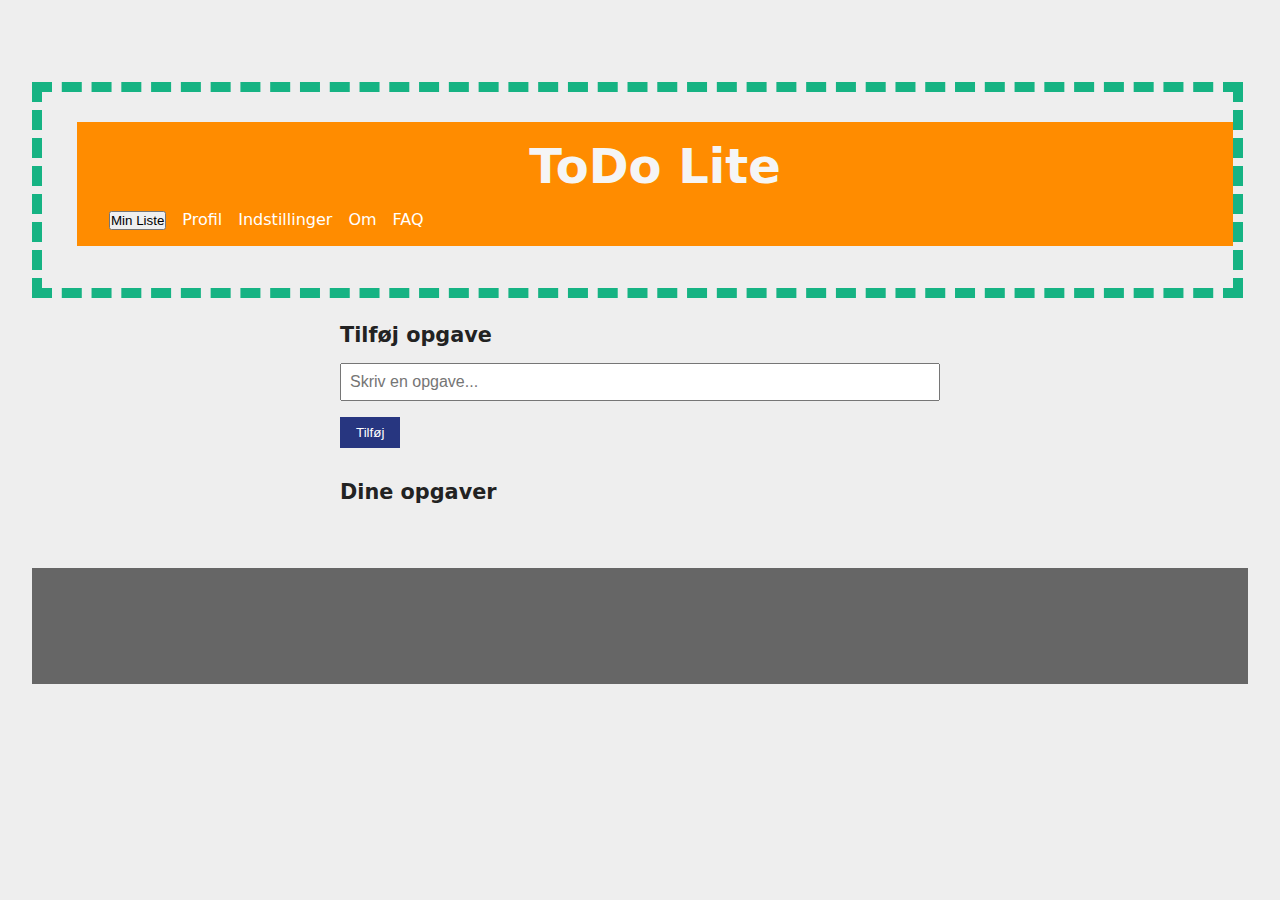
<file: index.html>
<!DOCTYPE html>
<html lang="da">
<head>
    <meta charset="UTF-8" />
    <meta name="viewport" content="width=device-width, initial-scale=1.0" />
    <meta name="description" content="This is a simple todo"/>
    <title>Min liste – ToDo Lite</title>
    <link rel="stylesheet" href="assets/style.css" />
</head>
<body class="page">
<div class="container">
    <header class="site-header">
        <h1 class="site-title">
            ToDo Lite
        </h1>
        <nav class="main-navigation">
            <ul class="nav-list">
                <li>
                    <a
                        class="nav-link"
                        href="index.html"
                    >
                        <button type="button" class="btn btn-danger">Min Liste</button>
                    </a>
                </li>

                <li>
                    <a
                        class="nav-link"
                        href="profil.html"
                    >
                        Profil
                    </a>
                </li>
                <li>
                    <a
                        class="nav-link"
                        href="indstillinger.html"
                    >
                        Indstillinger
                    </a>
                </li>
                <li>
                    <a
                        class="nav-link"
                        href="om.html"
                    >
                        Om
                    </a>
                </li>
                <li>
                    <a
                        class="nav-link"
                        href="faq.html"
                    >
                        FAQ
                    </a>
                </li>
            </ul>
        </nav>
    </header>
</div>

    <main class="page-content">
        <section class="task-section">
            <h2 class="task-section-title">
                Tilføj opgave
            </h2>
            <form
                class="task-form"
                data-js-task-form!
            >
                <input
                    type="text"
                    name="task"
                    class="task-input-field"
                    placeholder="Skriv en opgave..."
                    data-js-task-input!
                />
                <button
                    type="submit"
                    class="task-submit-button"
                >
                    Tilføj
                </button>
            </form>
        </section>

        <section class="task-section">
            <h2 class="task-section-title">
                Dine opgaver
            </h2>
            <ul
                class="task-list"
                data-js-task-list
            >
            </ul>
        </section>
    </main>

    <footer class="site-footer">
        <p class="footer-note">
            &copy; 2025 ToDo Lite
        </p>
    </footer>

    <script src="assets/app.js"></script>
</body>
</html>
</file>
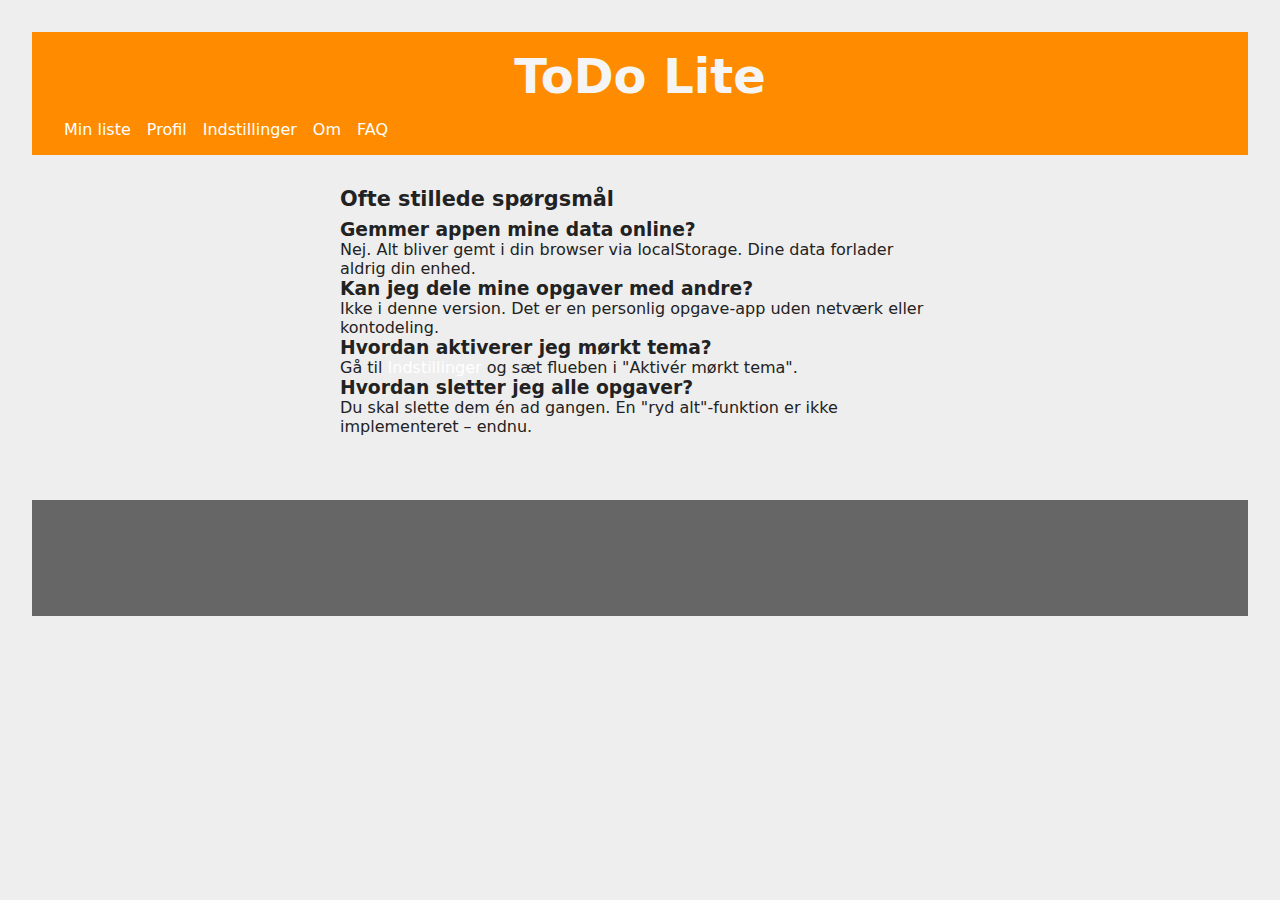
<file: faq.html>
<!DOCTYPE html>
<html lang="da">
<head>
  <meta charset="UTF-8" />
  <meta name="viewport" content="width=device-width, initial-scale=1.0" />
  <meta name="description" content="This is a simple todo">
  <title>FAQ – ToDo Lite</title>
  <link rel="stylesheet" href="assets/style.css" />
</head>
<body class="page">

  <header class="site-header">
    <h1 class="site-title">
      ToDo Lite
    </h1>
    <nav class="main-navigation">
      <ul class="nav-list">
        <li>
          <a class="nav-link" href="index.html">
            Min liste
          </a>
        </li>
        <li>
          <a class="nav-link" href="profil.html">
            Profil
          </a>
        </li>
        <li>
          <a class="nav-link" href="indstillinger.html">
            Indstillinger
          </a>
        </li>
        <li>
          <a class="nav-link" href="om.html">
            Om
          </a>
        </li>
        <li>
          <a class="nav-link" href="faq.html">
            FAQ
          </a>
        </li>
      </ul>
    </nav>
  </header>

  <main class="page-content">
    <section>
      <h2 class="task-section-title">
        Ofte stillede spørgsmål
      </h2>
      <h3>
        Gemmer appen mine data online?
      </h3>
      <p>
        Nej. Alt bliver gemt i din browser via localStorage. Dine data forlader aldrig din enhed.
      </p>

      <h3>
        Kan jeg dele mine opgaver med andre?
      </h3>
      <p>
        Ikke i denne version. Det er en personlig opgave-app uden netværk eller kontodeling.
      </p>

      <h3>
        Hvordan aktiverer jeg mørkt tema?
      </h3>
      <p>
        Gå til <a class="nav-link" href="indstillinger.html">Indstillinger</a> og sæt flueben i "Aktivér mørkt tema".
      </p>

      <h3>
        Hvordan sletter jeg alle opgaver?
      </h3>
      <p>
        Du skal slette dem én ad gangen. En "ryd alt"-funktion er ikke implementeret – endnu.
      </p>
    </section>
  </main>

  <footer class="site-footer">
    <p class="footer-note">
      &copy; 2025 ToDo Lite
    </p>
  </footer>

</body>
</html>
</file>
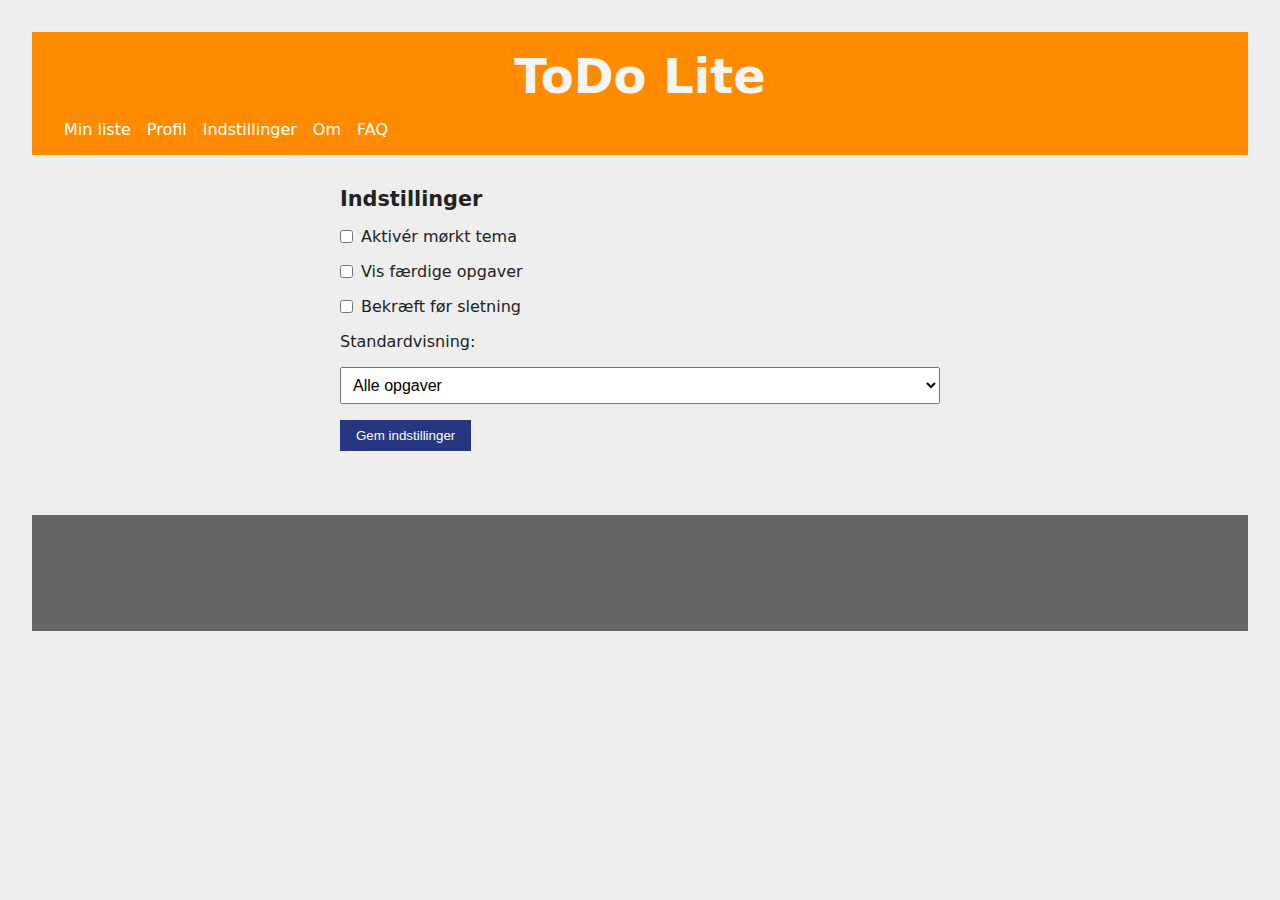
<file: indstillinger.html>
<!DOCTYPE html>
<html lang="da">
<head>
    <meta charset="UTF-8" />
    <meta name="viewport" content="width=device-width, initial-scale=1.0" />
    <meta name="description" content="This is a simple todo">
    <title>Indstillinger – ToDo Lite</title>
    <link rel="stylesheet" href="assets/style.css" />
</head>
<body class="page">
    <header class="site-header">
        <h1 class="site-title">
            ToDo Lite
        </h1>
        <nav class="main-navigation">
            <ul class="nav-list">
                <li>
                    <a
                        class="nav-link"
                        href="index.html"
                    >
                        Min liste
                    </a>
                </li>
                <li>
                    <a
                        class="nav-link"
                        href="profil.html"
                    >
                        Profil
                    </a>
                </li>
                <li>
                    <a
                        class="nav-link"
                        href="indstillinger.html"
                    >
                        Indstillinger
                    </a>
                </li>
                <li>
                    <a
                        class="nav-link"
                        href="om.html"
                    >
                        Om
                    </a>
                </li>
                <li>
                    <a
                        class="nav-link"
                        href="faq.html"
                    >
                        FAQ
                    </a>
                </li>
            </ul>
        </nav>
    </header>

    <main class="page-content">
        <section class="settings-section">
            <h2 class="task-section-title">
                Indstillinger
            </h2>
            <form
                class="settings-form"
                data-js-settings-form
            >
                <div class="setting-item">
                    <input
                        type="checkbox"
                        id="darkmode"
                        name="darkmode"
                    />
                    <label for="darkmode">
                        Aktivér mørkt tema
                    </label>
                </div>

                <div class="setting-item">
                    <input
                        type="checkbox"
                        id="show-completed"
                        name="showCompleted"
                    />
                    <label for="show-completed">
                        Vis færdige opgaver
                    </label>
                </div>

                <div class="setting-item">
                    <input
                        type="checkbox"
                        id="confirm-delete"
                        name="confirmDelete"
                    />
                    <label for="confirm-delete">
                        Bekræft før sletning
                    </label>
                </div>

                <label for="priority">
                    Standardvisning:
                </label>
                <select
                    id="priority"
                    name="viewFilter"
                    class="task-input-field"
                >
                    <option value="all">
                        Alle opgaver
                    </option>
                    <option value="active">
                        Kun aktive
                    </option>
                    <option value="completed">
                        Kun færdige
                    </option>
                </select>

                <button
                    type="submit"
                    class="task-submit-button"
                >
                    Gem indstillinger
                </button>
            </form>
        </section>
    </main>

    <footer class="site-footer">
        <p class="footer-note">
            &copy; 2025 ToDo Lite
        </p>
    </footer>

    <script src="assets/app.js"></script>
</body>
</html>
</file>
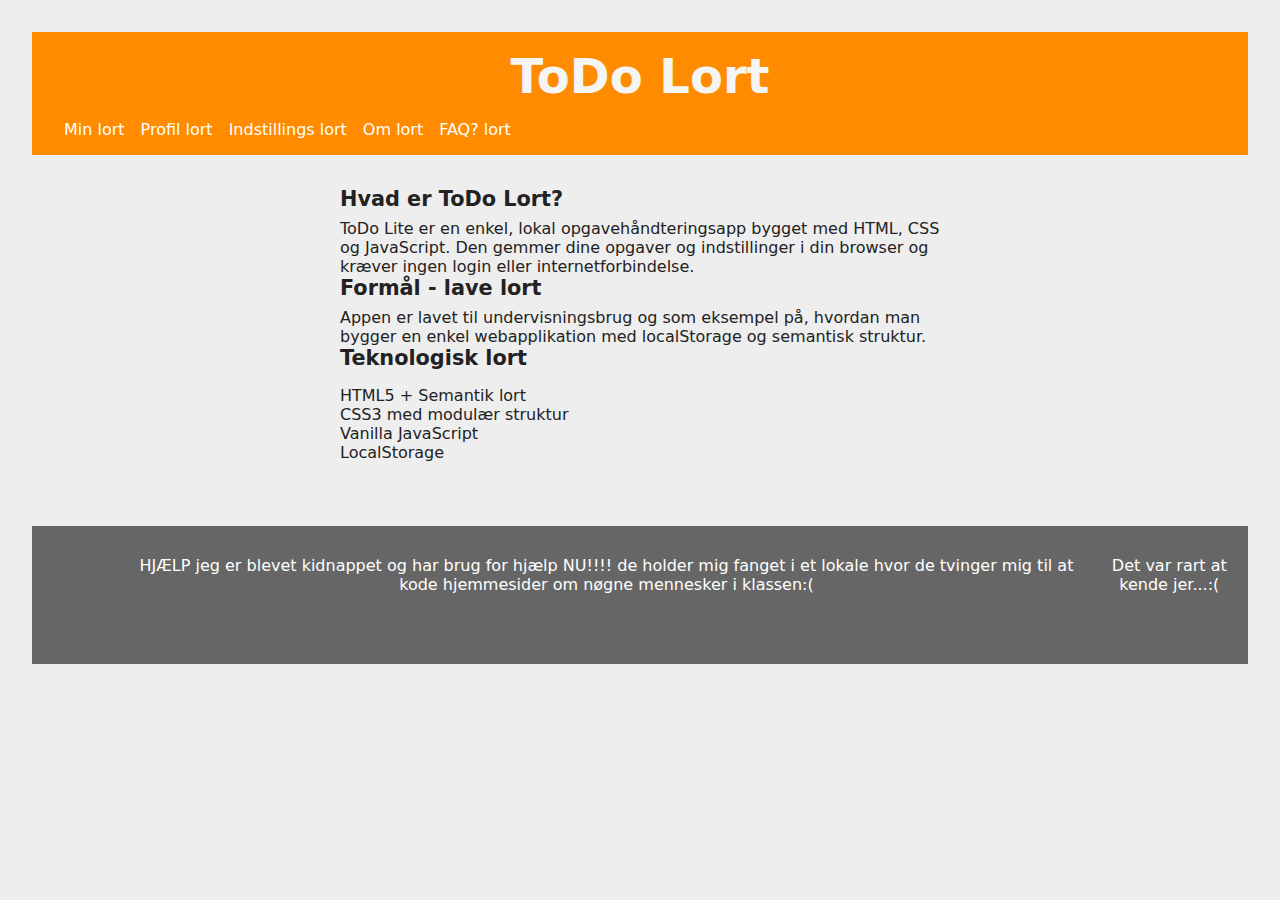
<file: om.html>
<!DOCTYPE html>
<html lang="da">
<head>
  <meta charset="UTF-8" />
  <meta name="viewport" content="width=device-width, initial-scale=1.0" />
  <meta name="description" content="This is a simple todo">
  <title>Om – ToDo Lite</title>
  <link rel="stylesheet" href="assets/style.css" />
</head>
<body class="page">

  <header class="site-header">
    <h1 class="site-title">
      ToDo Lort
    </h1>
    <nav class="main-navigation">
      <ul class="nav-list">
        <li>
          <a class="nav-link" href="index.html">
            Min lort
          </a>
        </li>
        <li>
          <a class="nav-link" href="profil.html">
            Profil lort
          </a>
        </li>
        <li>
          <a class="nav-link" href="indstillinger.html">
            Indstillings lort
          </a>
        </li>
        <li>
          <a class="nav-link" href="om.html">
            Om lort
          </a>
        </li>
        <li>
          <a class="nav-link" href="faq.html">
            FAQ? lort
          </a>
        </li>
      </ul>
    </nav>
  </header>

  <main class="page-content">
    <section>
      <h2 class="task-section-title">
        Hvad er ToDo Lort?
      </h2>
      <p>
        ToDo Lite er en enkel, lokal opgavehåndteringsapp bygget med HTML, CSS og JavaScript. Den gemmer dine opgaver og indstillinger i din browser og kræver ingen login eller internetforbindelse.
      </p>
    </section>

    <section>
      <h2 class="task-section-title">
        Formål - lave lort
      </h2>
      <p>
        Appen er lavet til undervisningsbrug og som eksempel på, hvordan man bygger en enkel webapplikation med localStorage og semantisk struktur.
      </p>
    </section>

    <section>
      <h2 class="task-section-title">
        Teknologisk lort
      </h2>
      <ul class="task-list">
        <li>
          <span>
            HTML5 + Semantik lort
          </span>
        </li>
        <li>
          <span>
            CSS3 med modulær struktur
          </span>
        </li>
        <li>
          <span>
            Vanilla JavaScript
          </span>
        </li>
        <li>
          <span>
            LocalStorage
          </span>
        </li>
      </ul>
    </section>
  </main>

  <footer class="site-footer">
    <p class="footer-note">
      &copy; 2025 ToDo Lite
    </p>

    <p>HJÆLP jeg er blevet kidnappet og har brug for hjælp NU!!!! de holder mig fanget i et lokale hvor de tvinger mig til at kode hjemmesider om nøgne mennesker i klassen:(</p>
    <br>
    <br>
    <p>Det var rart at kende jer...:(</p>

  </footer>

</body>
</html>
</file>
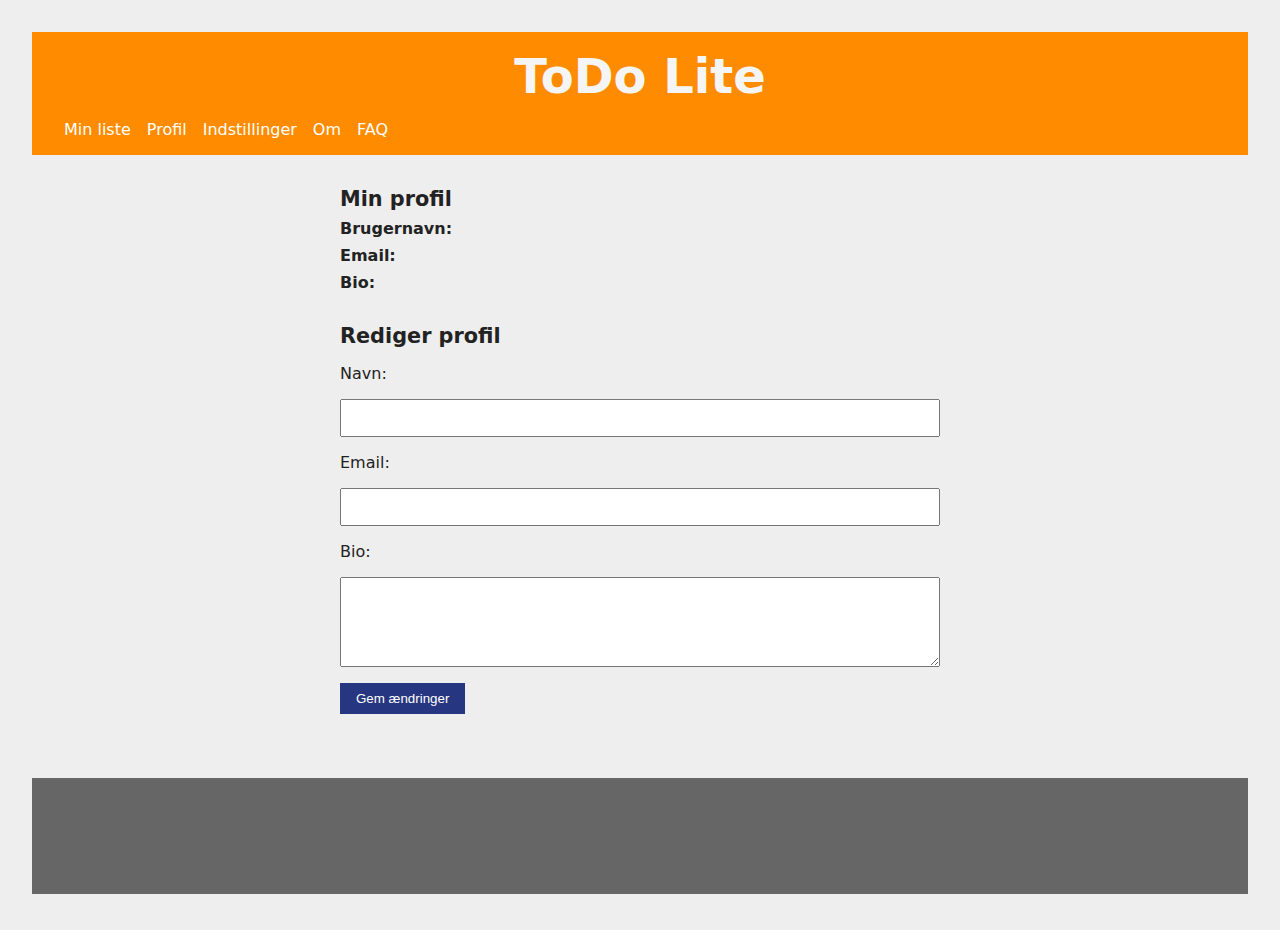
<file: profil.html>
<!DOCTYPE html>
<html lang="da">
<head>
    <meta charset="UTF-8" />
    <meta name="viewport" content="width=device-width, initial-scale=1.0" />
    <title>Min profil – ToDo Lite</title>
    <link rel="stylesheet" href="assets/style.css" />
</head>
<body class="page">
    <header class="site-header">
        <h1 class="site-title">
            ToDo Lite
        </h1>
        <nav class="main-navigation">
            <ul class="nav-list">
                <li>
                    <a
                        class="nav-link"
                        href="index.html"
                    >
                        Min liste
                    </a>
                </li>
                <li>
                    <a
                        class="nav-link"
                        href="profil.html"
                    >
                        Profil
                    </a>
                </li>
                <li>
                    <a
                        class="nav-link"
                        href="indstillinger.html"
                    >
                        Indstillinger
                    </a>
                </li>
                <li>
                    <a
                        class="nav-link"
                        href="om.html"
                    >
                        Om
                    </a>
                </li>
                <li>
                    <a
                        class="nav-link"
                        href="faq.html"
                    >
                        FAQ
                    </a>
                </li>
            </ul>
        </nav>
    </header>

    <main class="page-content">
        <section class="profile-section">
            <h2 class="task-section-title">
                Min profil
            </h2>
            <div class="profile-info">
                <p>
                    <strong>
                        Brugernavn:
                    </strong>
                    <span data-js-username>
                    </span>
                </p>
                <p>
                    <strong>
                        Email:
                    </strong>
                    <span data-js-email>
                    </span>
                </p>
                <p>
                    <strong>
                        Bio:
                    </strong>
                </p>
                <p data-js-bio>
                </p>
            </div>
        </section>

        <section class="profile-section">
            <h2 class="task-section-title">
                Rediger profil
            </h2>
            <form
                class="profile-form"
                data-js-profile-form
            >
                <label for="name">
                    Navn:
                </label>
                <input
                    type="text"
                    id="name"
                    name="name"
                    class="task-input-field"
                />

                <label for="email">
                    Email:
                </label>
                <input
                    type="email"
                    id="email"
                    name="email"
                    class="task-input-field"
                />

                <label for="bio">
                    Bio:
                </label>
                <textarea
                    id="bio"
                    name="bio"
                    rows="4"
                    class="task-input-field"
                >
                </textarea>

                <button
                    type="submit"
                    class="task-submit-button"
                >
                    Gem ændringer
                </button>
            </form>
        </section>
    </main>

    <footer class="site-footer">
        <p class="footer-note">
            &copy; 2025 ToDo Lite
        </p>
    </footer>

    <script src="assets/app.js"></script>
</body>
</html>
</file>
<file: assets/style.css>
/* Color Scheme Variables */
:root {
  /* Primary colors */
  --primary-color: #273680;
  --primary-color-hover: #2c3046;
  --primary-color-light: #3a4db0;
  
  /* Secondary colors */
  --secondary-color: darkorange;
  --secondary-color-hover: #ff9124;
  
  /* Background colors */
  --bg-color-light: #eeeeee;
  --bg-color-dark: #1e1e1e;
  
  /* Text colors */
  --text-color-light: #222;
  --text-color-dark: #eee;
  --text-color-muted: #666;
  --text-color-danger: #cc0000;
  
  /* Additional UI colors */
  --border-color: #555;
  --input-bg-dark: #333;
  --footer-bg: #666666;
}

/* Reset og struktur */

* {
  margin: 0;
  padding: 0;
  box-sizing: border-box;
}

.page {
  font-family: system-ui, Bahnschrift;
  background-color: var(--bg-color-light);
  color: var(--text-color-light);
  padding: 2rem;
}

.page-content {
  max-width: 600px;
  margin: 0 auto;
}

/* Header */
.site-header {
  background-color: var(--secondary-color);
  color: white;
  padding: 1rem 2rem;
  margin-bottom: 2rem;

}
.container{
  border: 10px dashed rgb(22, 179, 131);
  margin: 50px 5px 25px 0px;
  padding: 30px 0px 10px 35px;
}

.site-title {
  font-size: 3rem;
  margin-bottom: 1.0rem;
}

.main-navigation .nav-list {
  list-style: none;
  display: flex;
  gap: 1rem;
}

h1 {
  font-size: 3em;
  color: whitesmoke;
  text-align: center;
}

.nav-link {
  color: white;
  text-decoration: lightgoldenrodyellow;
}

/* Sektioner og overskrifter */
.task-section,
.profile-section,
.settings-section {
  margin-bottom: 2rem;
}

.task-section-title {
  font-size: 1.3rem;
  margin-bottom: 0.5rem;
}

/* Formularer (fælles) */
.task-form,
.profile-form,
.settings-form {
  display: flex;
  flex-direction: column;
  gap: 1rem;
  margin-top: 1rem;
}

.task-input-field {
  padding: 0.5rem;
  font-size: 1rem;
  width: 100%;
}

/* Knappen (fælles) */
.task-submit-button {
  padding: 0.5rem 1rem;
  background-color: var(--primary-color);
  color: white;
  border: none;
  cursor: pointer;
  align-self: flex-start;
}

.task-submit-button:hover {
  background-color: var(--primary-color-hover);
}

/* Opgaveliste */
.task-list {
  list-style: none;
  margin-top: 1rem;
}

.task-item {
  padding: 0.5rem 0;
  display: flex;
  align-items: center;
  gap: 0.5rem;
}

.task-checkbox {
  accent-color: var(--primary-color);
}

.task-label {
  font-size: 1rem;
  flex: 1;
}

.task-label--done {
  text-decoration: line-through;
  color: var(--text-color-muted);
}

.task-delete-button {
  background: transparent;
  border: none;
  color: var(--text-color-danger);
  cursor: pointer;
  font-size: 1rem;
}

.task-delete-button:hover {
  text-decoration: underline;
}

/* Profil-info */
.profile-info p {
  margin-bottom: 0.5rem;
}

/* Indstillinger */
.setting-item {
  display: flex;
  align-items: center;
  gap: 0.5rem;
}

/* Footer */
.site-footer {
  text-align: center;
  color: white;
  margin-top: 4rem;
  display: flex;
  justify-content: space-around;
  background-color: var(--footer-bg);
  padding-bottom: 70px;
  padding-top: 30px;
}
.site-footer a{
  color: white;
  text-decoration: none;
}

.footer-note {
  font-size: 0.9rem;
  color: var(--text-color-muted);
}

/* Responsive (ekstra enkelt) */
@media (max-width: 480px) {
  .main-navigation .nav-list {
    flex-direction: column;
    gap: 0.5rem;
  }

  .task-submit-button {
    width: 100%;
  }
}


/* Dark mode */
.dark-mode {
  background-color: var(--bg-color-dark);
  color: var(--text-color-dark);
}

.dark-mode input,
.dark-mode textarea,
.dark-mode select {
  background-color: var(--input-bg-dark);
  color: var(--text-color-dark);
  border: 1px solid var(--border-color);
}

.dark-mode .task-submit-button {
  background-color: var(--border-color);
}

.dark-mode .task-submit-button:hover {
  background-color: var(--footer-bg);
}

.dark-mode .nav-link {
  color: #ddd;
}
</file>
